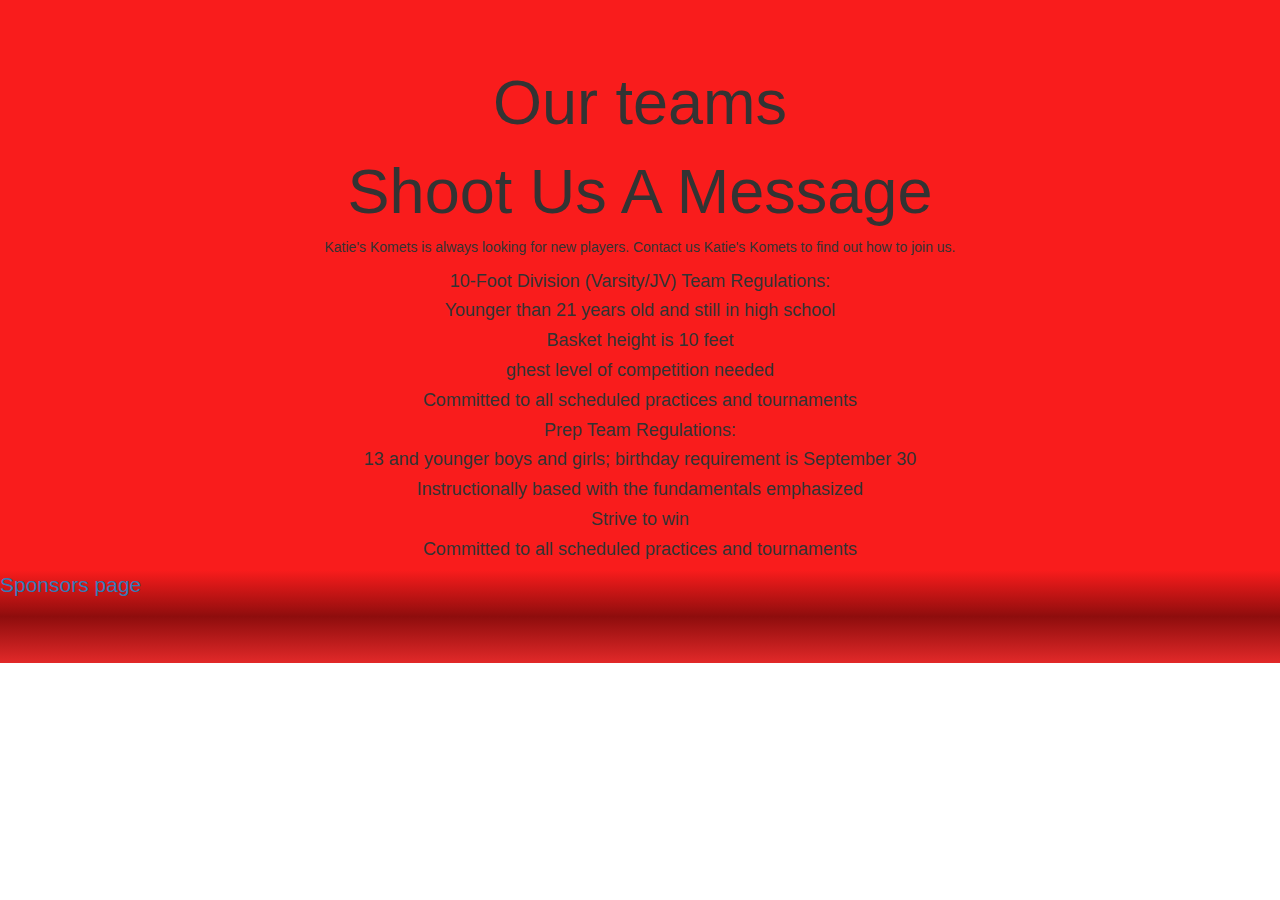
<file: index.html>
<!DOCTYPE html>
<html lang="en">

<head>
  <meta charset="utf-8">
  <meta http-equiv="X-UA-Compatible" content="IE=edge">
  <meta name="viewport" content="width=device-width, initial-scale=1">
  <script src="https://ajax.googleapis.com/ajax/libs/jquery/1.12.4/jquery.min.js">
  </script>
  <link rel="stylesheet" href="https://maxcdn.bootstrapcdn.com/bootstrap/3.3.7/css/bootstrap.min.css" integrity="sha384-BVYiiSIFeK1dGmJRAkycuHAHRg32OmUcww7on3RYdg4Va+PmSTsz/K68vbdEjh4u" crossorigin="anonymous">
  <script src="https://maxcdn.bootstrapcdn.com/bootstrap/3.3.7/js/bootstrap.min.js" integrity="sha384-Tc5IQib027qvyjSMfHjOMaLkfuWVxZxUPnCJA7l2mCWNIpG9mGCD8wGNIcPD7Txa" crossorigin="anonymous"></script>
  <title>Our Teams</title>
  <link rel="stylesheet" href="style.css">
</head>

<body>
  <html>
  <div class="jumbotron">
    <div class="text-center">
      <h1>Our teams</h1>
      <h1>Shoot Us A Message</h1
      <p>Katie's Komets is always looking for new players. Contact us Katie's Komets to find out how to join us.</p>
      <div class="jesse">
      <h4 class="testing">10-Foot Division (Varsity/JV) Team Regulations: </h4>
      <h4 class="testing"> Younger than 21 years old and still in high school </h4>
      <h4 class="testing"> Basket height is 10 feet </h4>
      <h4 class="testing"> <Hi></Hi>ghest level of competition needed </h4>
      <h4 class="testing"> Committed to all scheduled practices and tournaments </h4>
      <h4 class="testing"> Prep Team Regulations: </h4>
      <h4 class="testing"> 13 and younger boys and girls; birthday requirement is September 30 </h4>
      <h4 class="testing"> Instructionally based with the fundamentals emphasized </h4>
      <h4 class="testing"> Strive to win </h4>
      <h4 class="testing"> Committed to all scheduled practices and tournaments </h4>
    </div>
    </div>
    <p><a href="sponsors.html">Sponsors page</a></p>
  <script src="main.js"></script>
</div>
</body>

</html>
</file>
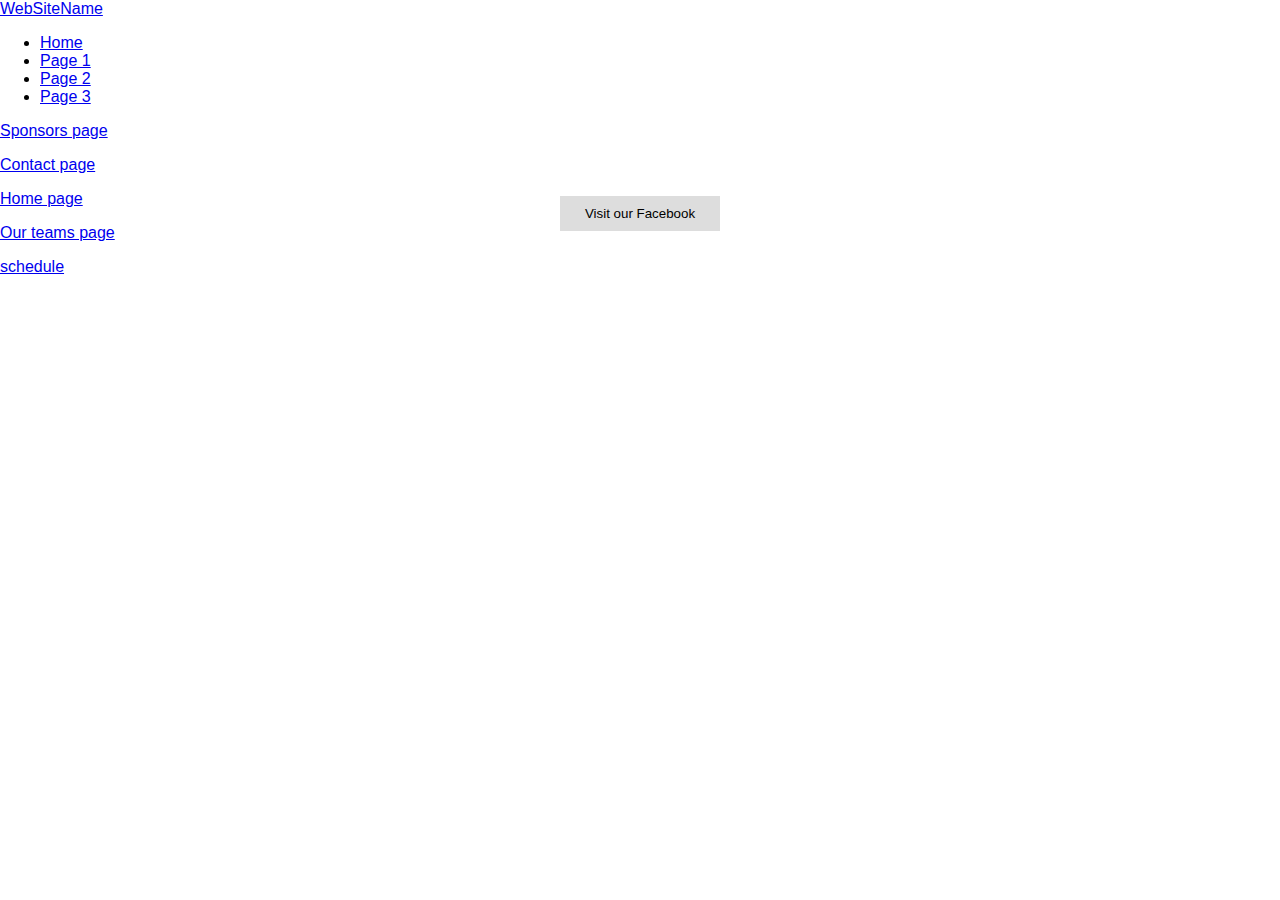
<file: home.html>
<!DOCTYPE html>
<html lang="en">
<head>
  <meta charset="utf-8">
  <meta http-equiv="X-UA-Compatible" content="IE=edge">
  <meta name="viewport" content="width=device-width, initial-scale=1">
  <link href="https://cdn.jsdelivr.net/npm/bootstrap@5.2.0-beta1/dist/css/bootstrap.min.css" rel="stylesheet" integrity="sha384-0evHe/X+R7YkIZDRvuzKMRqM+OrBnVFBL6DOitfPri4tjfHxaWutUpFmBp4vmVor" crossorigin="anonymous">
  <title>Home</title>
  <link rel="stylesheet" href="home.css">
</head>
</head>
<body>
  <div class="jumbotron">
    <nav class="navbar navbar-default">
      <div class="container-fluid">
        <div class="navbar-header">
          <a class="navbar-brand" href="#">WebSiteName</a>
        </div>
        <ul class="nav navbar-nav">
          <li class="active"><a href="#">Home</a></li>
          <li><a href="#">Page 1</a></li>
          <li><a href="#">Page 2</a></li>
          <li><a href="#">Page 3</a></li>
        </ul>
      </div>
    </nav>

<div class="hero-image">
  <div class="hero-text">
    <h1 style="font-size:50px">Welcome to the Katie's Komets Website</h1>
    <button src="">Visit our Facebook</button>
  </div>
</div>

<p><a href="sponsors.html">Sponsors page</a></p>
<p><a href="contact.html">Contact page</a></p>
<p><a href="home.html">Home page</a></p>
<p><a href="Teams.html">Our teams page</a></p>
<p><a href="schedule.html">schedule</a></p>

</div>
<script src="main.js"></script>

</body>
</html>
</file>
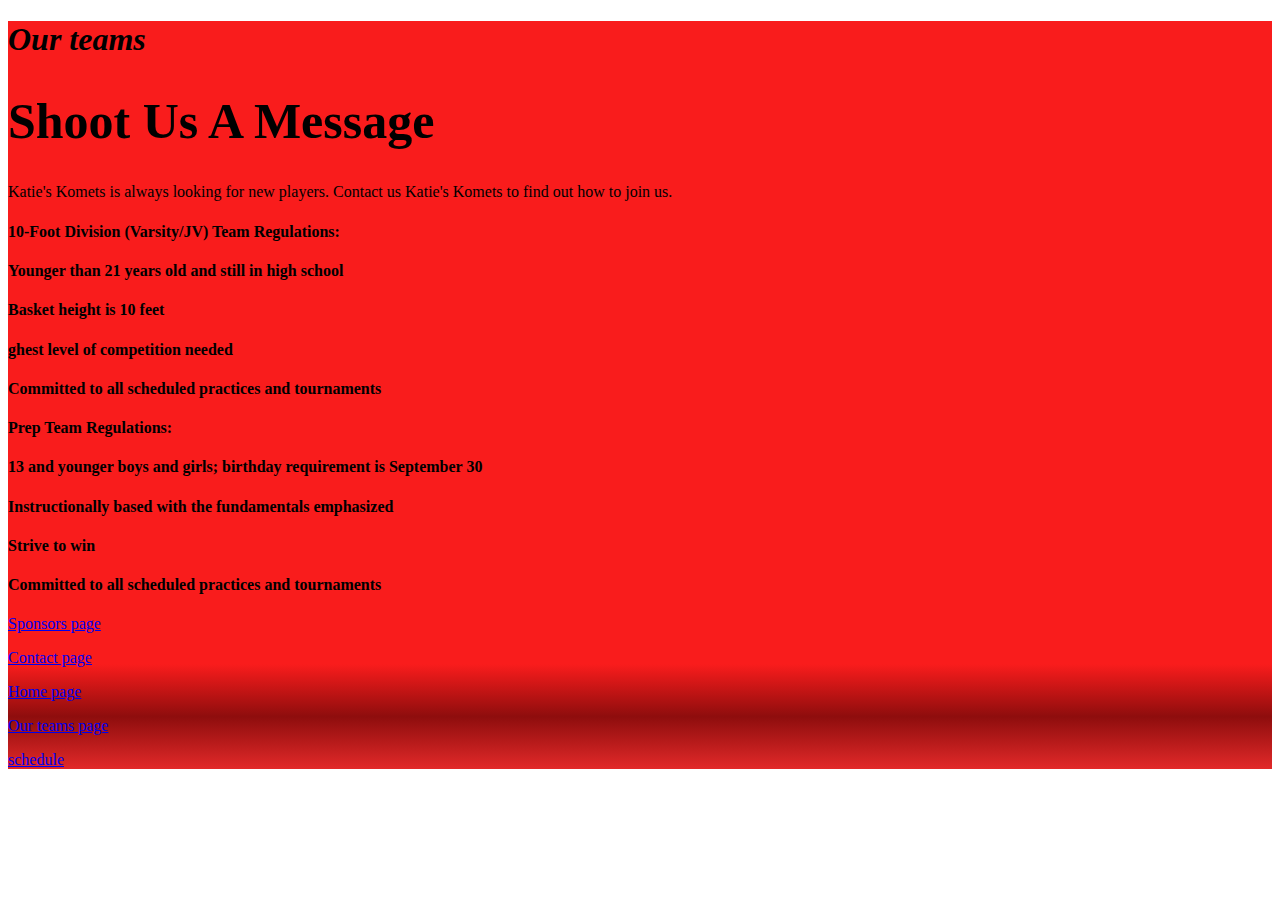
<file: Teams.html>
<!DOCTYPE html>
<html lang="en">
<head>
  <meta charset="utf-8">
  <meta http-equiv="X-UA-Compatible" content="IE=edge">
  <meta name="viewport" content="width=device-width, initial-scale=1">
  <link href="https://cdn.jsdelivr.net/npm/bootstrap@5.2.0-beta1/dist/css/bootstrap.min.css" rel="stylesheet" integrity="sha384-0evHe/X+R7YkIZDRvuzKMRqM+OrBnVFBL6DOitfPri4tjfHxaWutUpFmBp4vmVor" crossorigin="anonymous">
  <title>Teams</title>
  <link rel="stylesheet" href="style.css">
</head>
</head>

<body>
  <html>
  <div class="jumbotron">
    <div class="text-center">
      <h1 class="Big">Our teams</h1>
      <h1 class="small">Shoot Us A Message</h1>
      <p>Katie's Komets is always looking for new players. Contact us Katie's Komets to find out how to join us.</p>
      <div class="font">
      <h4 class="testing">10-Foot Division (Varsity/JV) Team Regulations: </h4>
      <h4 class="testing"> Younger than 21 years old and still in high school </h4>
      <h4 class="testing"> Basket height is 10 feet </h4>
      <h4 class="testing"> <Hi></Hi>ghest level of competition needed </h4>
      <h4 class="testing"> Committed to all scheduled practices and tournaments </h4>
      <h4 class="testing"> Prep Team Regulations: </h4>
      <h4 class="testing"> 13 and younger boys and girls; birthday requirement is September 30 </h4>
      <h4 class="testing"> Instructionally based with the fundamentals emphasized </h4>
      <h4 class="testing"> Strive to win </h4>
      <h4 class="testing"> Committed to all scheduled practices and tournaments </h4>
    </div>
    </div>
    <p><a href="sponsors.html">Sponsors page</a></p>
    <p><a href="contact.html">Contact page</a></p>
    <p><a href="home.html">Home page</a></p>
    <p><a href="Teams.html">Our teams page</a></p>
    <p><a href="schedule.html">schedule</a></p>

  <script src="main.js"></script>
</div>
</body>

</html>
</file>
<file: style.css>
/* Css for our teams */
.jumbotron{
  background: rgb(226,41,41);
background: linear-gradient(0deg, rgba(226,41,41,1) 0%, rgba(142,13,13,1) 7%, rgba(249,28,28,1) 14%);
}
.font{
  font-weight: bold;
  font-color:black;
}

.Big{
  font-style: oblique;
}
.small{
  font-size: 50px;
}
</file>
<file: home.css>
body, html {
  height: 100%;
  margin: 0;
  font-family: Arial, Helvetica, sans-serif;
}

.hero-image {
  background-image: url("https://picsum.photos/536/354");
  height: 50%;
  background-position: center;
  background-repeat: no-repeat;
  background-size: cover;
  position: relative;
}

.hero-text {
  text-align: center;
  position: absolute;
  top: 50%;
  left: 50%;
  transform: translate(-50%, -50%);
  color: white;
}

.hero-text button {
  border: none;
  outline: 0;
  display: inline-block;
  padding: 10px 25px;
  color: black;
  background-color: #ddd;
  text-align: center;
  cursor: pointer;
}

.hero-text button:hover {
  background-color: #555;
  color: white;
}
</file>
